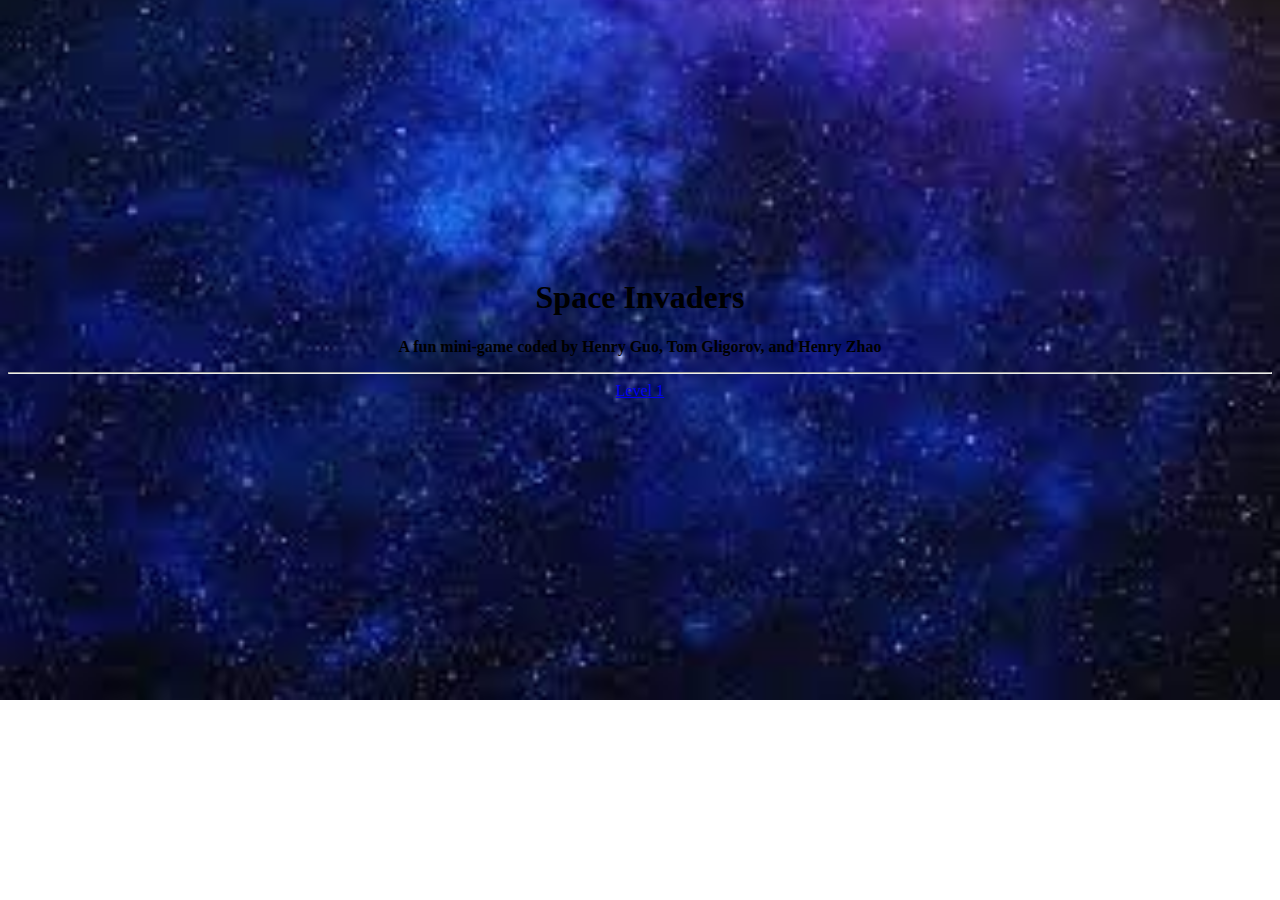
<file: Index.html>
<!DOCTYPE html>
<html lang = "en-us">
    <head>
        <title>Space Invaders</title>
        <meta charset = "UTF-8">
        <link rel="stylesheet" href="https://cdn.jsdelivr.net/npm/bootstrap@4.6.0/dist/css/bootstrap.min.css" integrity="sha384-B0vP5xmATw1+K9KRQjQERJvTumQW0nPEzvF6L/Z6nronJ3oUOFUFpCjEUQouq2+l" crossorigin="anonymous">
        <link rel="stylesheet" href="Style.css">
    </head>
    
    <body>
        <div class="center">   
            <div class="container">
                <div class="row">
                    <div class="jumbotron col-8 offset-2 float-md-center">
                        <h1 class="display-4"><b>Space Invaders</b></h1>
                        <p class="lead"><b>A fun mini-game coded by Henry Guo, Tom Gligorov, and Henry Zhao</b></p>
                        <hr class="my-4">
                        <a class="btn btn-primary btn-lg" href="Lvl1/lvl1Index.html" role="button">Level 1</a>
                    </div>
                </div>
            </div>
        </div>
    </body>
</html>
</file>
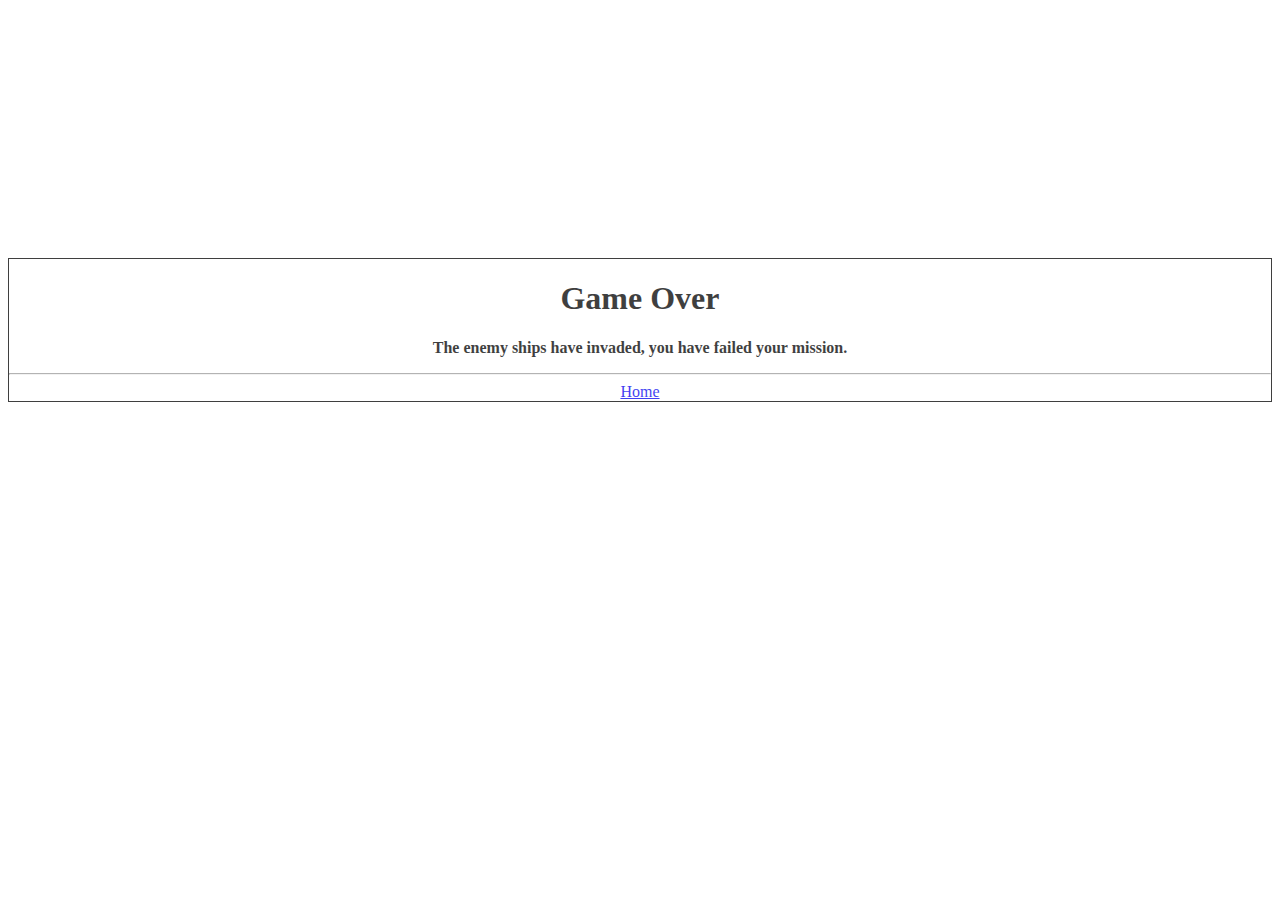
<file: Lvl1/GameOver/GameOver.html>
<!DOCTYPE html>
<html lang="en-us">
    
    <head>
        <meta charset="UTF-8">
        <link rel="stylesheet" href="https://cdn.jsdelivr.net/npm/bootstrap@4.6.0/dist/css/bootstrap.min.css" integrity="sha384-B0vP5xmATw1+K9KRQjQERJvTumQW0nPEzvF6L/Z6nronJ3oUOFUFpCjEUQouq2+l" crossorigin="anonymous">
        <link rel="stylesheet" href="GOStyle.css">
        <title>Game Over</title>
    </head>

    <body>
        <div class="center">   
            <div class="container">
                <div class="row">
                    <div class="jumbotron col-8 offset-2 float-md-center">
                        <h1 class="display-4"><b>Game Over</b></h1>
                        <p class="lead"><b>The enemy ships have invaded, you have failed your mission.</b></p>
                        <hr class="my-4">
                        <a class="btn btn-primary btn-lg" href="../../Index.html" role="button">Home</a>
                    </div>
                </div>
            </div>
        </div>

    </body>

    </html>
</file>
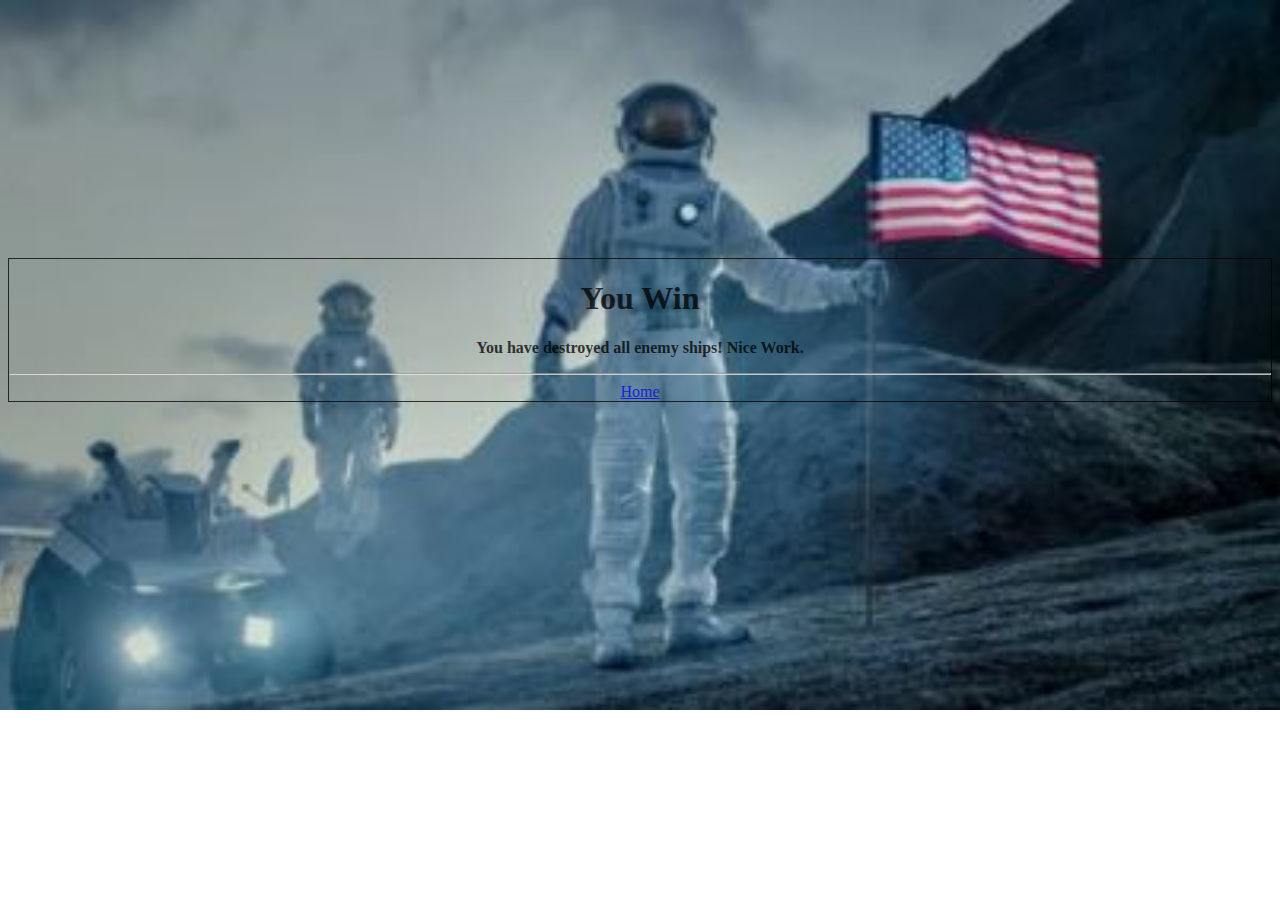
<file: Lvl1/Win/Win.html>
<!DOCTYPE html>
<html lang="en-us">
    
    <head>
        <meta charset="UTF-8">
        <link rel="stylesheet" href="https://cdn.jsdelivr.net/npm/bootstrap@4.6.0/dist/css/bootstrap.min.css" integrity="sha384-B0vP5xmATw1+K9KRQjQERJvTumQW0nPEzvF6L/Z6nronJ3oUOFUFpCjEUQouq2+l" crossorigin="anonymous">
        <link rel="stylesheet" href="Winstyle.css">
        <title>You Win</title>
    </head>

    <body>
        <div class="center">   
            <div class="container">
                <div class="row">
                    <div class="jumbotron col-8 offset-2 float-md-center">
                        <h1 class="display-4"><b>You Win</b></h1>
                        <p class="lead"><b>You have destroyed all enemy ships! Nice Work.</b></p>
                        <hr class="my-4">
                        <a class="btn btn-primary btn-lg" href="../../Index.html" role="button">Home</a>
                    </div>
                </div>
            </div>
        </div>

    </body>

    </html>
</file>
<file: Style.css>
.center {
    padding-top: 250px;
    padding-bottom: 275px;
}

body {
    background-image: url([data-uri]);
    background-position: center;
    background-repeat: no-repeat;
    background-size: cover;

}

.jumbotron {
    text-align: center;
}
</file>
<file: Lvl1/GameOver/GOStyle.css>
body {
    background-image:url(https://images.nymag.com/images/2/daily/2010/08/20100826_ironsky_560x375.jpg);
    background-position: center;
    background-repeat: no-repeat;
    background-size: cover;
}

.center {
    padding-top: 250px;
    padding-bottom: 300px;

}

.jumbotron {
    border: 0.08em solid black;
    opacity: .75;
    text-align: center;
}
</file>
<file: Lvl1/Win/Winstyle.css>
body {
    background-image:url(../../Pictures/Win.jpeg);
    background-position: center;
    background-repeat: no-repeat;
    background-size: cover;
}

.center {
    padding-top: 250px;
    padding-bottom: 300px;

}

.jumbotron {
    border: 0.08em solid black;
    opacity: .75;
    text-align: center;
}
</file>
